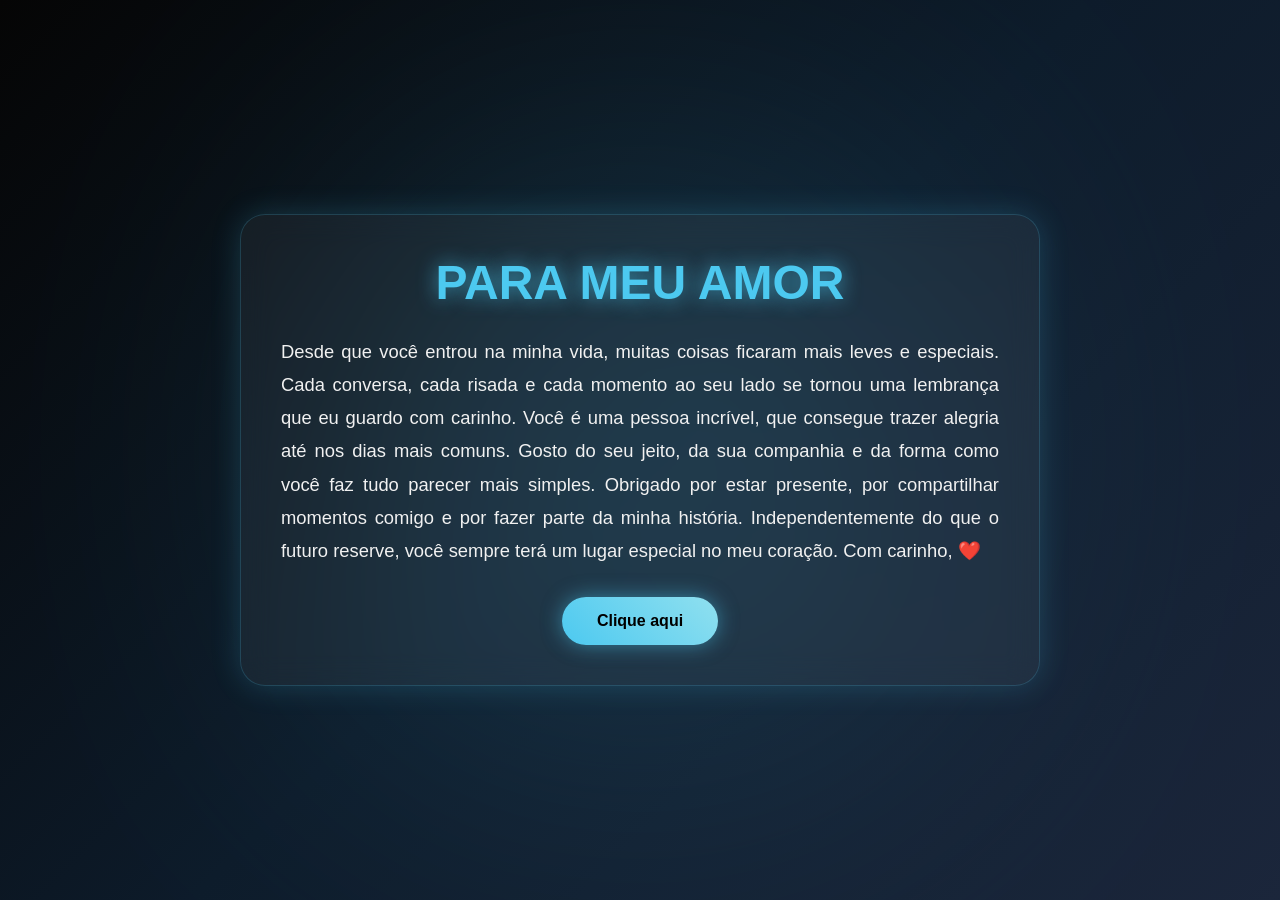
<file: index.html>
<!DOCTYPE html>
<html lang="pt-br">

<head>
    <meta charset="UTF-8">
    <meta name="viewport" content="width=device-width, initial-scale=1.0">
    <title>Para o marcelo</title>
</head>
<link rel="stylesheet" href="style.css">
<body>
    <div class="container">
        <div class="h1">
            <h1>PARA MEU AMOR</h1>
        </div>
        <div class="text">
            <p>Desde que você entrou na minha vida, muitas coisas ficaram mais leves e especiais. Cada conversa, cada
                risada e cada momento ao seu lado se tornou uma lembrança que eu guardo com carinho.

                Você é uma pessoa incrível, que consegue trazer alegria até nos dias mais comuns. Gosto do seu jeito, da
                sua companhia e da forma como você faz tudo parecer mais simples.

                Obrigado por estar presente, por compartilhar momentos comigo e por fazer parte da minha história.
                Independentemente do que o futuro reserve, você sempre terá um lugar especial no meu coração.

                Com carinho, ❤️</p>
        </div>
        <div class="btn">
            <button id="btn_redirect">Clique aqui</button>
        </div>
    </div>
    <script src="script.js"></script>
</body>
</html>
</file>
<file: style.css>
* {
    margin: 0;
    padding: 0;
    box-sizing: border-box;
}

body {
    min-height: 100vh;
    display: flex;
    justify-content: center;
    align-items: center;
    font-family: 'Segoe UI', sans-serif;
    background: linear-gradient(
        135deg,
        #050505,
        #0d1b2a,
        #1b263b
    );
    overflow: hidden;
}

/* Efeito de brilho no fundo */
body::before {
    content: "";
    position: absolute;
    width: 500px;
    height: 500px;
    background: #4cc9f0;
    border-radius: 50%;
    filter: blur(180px);
    opacity: 0.25;
    animation: pulse 5s infinite alternate;
}

.container {
    width: 90%;
    max-width: 800px;
    padding: 40px;
    text-align: center;
    background: rgba(255, 255, 255, 0.05);
    backdrop-filter: blur(15px);
    border: 1px solid rgba(76, 201, 240, 0.2);
    border-radius: 25px;
    box-shadow: 0 0 30px rgba(76, 201, 240, 0.2);
    animation: fadeIn 1.5s ease;
}

.h1 h1 {
    color: #4cc9f0;
    font-size: 3rem;
    margin-bottom: 25px;
    text-shadow: 0 0 20px rgba(76, 201, 240, 0.7);
    animation: glow 3s infinite alternate;
}

.text p {
    color: #f1f1f1;
    font-size: 1.15rem;
    line-height: 1.8;
    text-align: justify;
    margin-bottom: 30px;
}

.btn button {
    padding: 15px 35px;
    border: none;
    border-radius: 50px;
    background: linear-gradient(
        45deg,
        #4cc9f0,
        #90e0ef
    );
    color: #000;
    font-size: 1rem;
    font-weight: bold;
    cursor: pointer;
    transition: 0.4s;
    box-shadow: 0 0 20px rgba(76, 201, 240, 0.5);
}

.btn button:hover {
    transform: translateY(-5px) scale(1.05);
    box-shadow: 0 0 35px rgba(76, 201, 240, 0.8);
}

.btn button:active {
    transform: scale(0.95);
}

@keyframes fadeIn {
    from {
        opacity: 0;
        transform: translateY(40px);
    }

    to {
        opacity: 1;
        transform: translateY(0);
    }
}

@keyframes glow {
    from {
        text-shadow: 0 0 10px #4cc9f0;
    }

    to {
        text-shadow:
            0 0 20px #4cc9f0,
            0 0 40px #4cc9f0;
    }
}

@keyframes pulse {
    from {
        transform: scale(1);
    }

    to {
        transform: scale(1.3);
    }
}

/* Responsivo */
@media (max-width: 768px) {
    .h1 h1 {
        font-size: 2rem;
    }

    .text p {
        font-size: 1rem;
    }

    .container {
        padding: 25px;
    }
}
</file>
